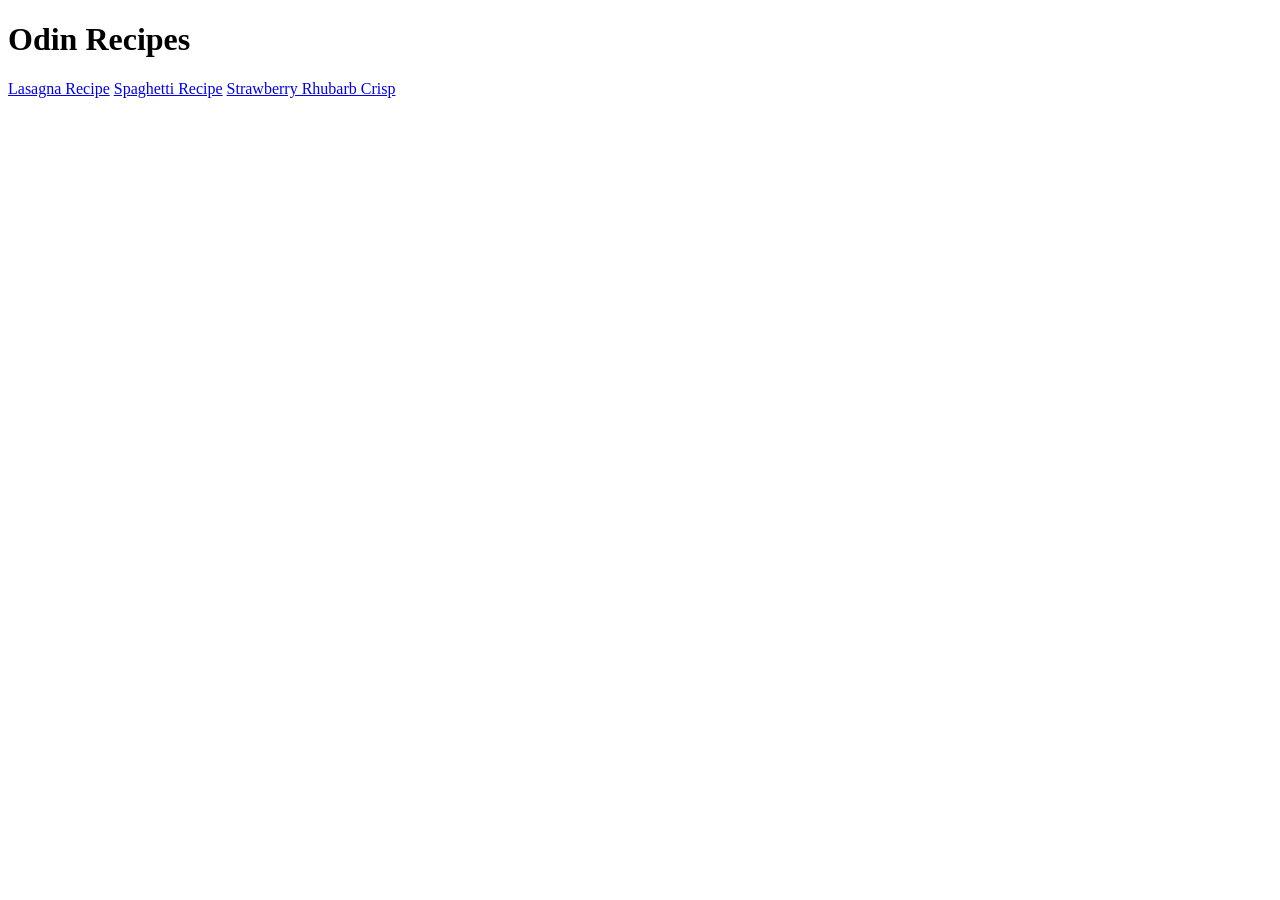
<file: recipes/index.html>
<!DOCTYPE html>
<html lang="en">
<head>
    <meta charset="UTF-8">
    <meta name="viewport" content="width=device-width, initial-scale=1.0">
    <title>Food Recipes</title>
</head>
<body>
    <h1>Odin Recipes</h1>
    <a href="../recipes/lasagna.html" target="_self">Lasagna Recipe</a>
    <a href="../recipes/spaghetti.html" target="_self">Spaghetti Recipe</a>
    <a href="../recipes/strawberry_rhubarb_crisp.html" target="_self">Strawberry Rhubarb Crisp</a>
</body>
</html>
</file>
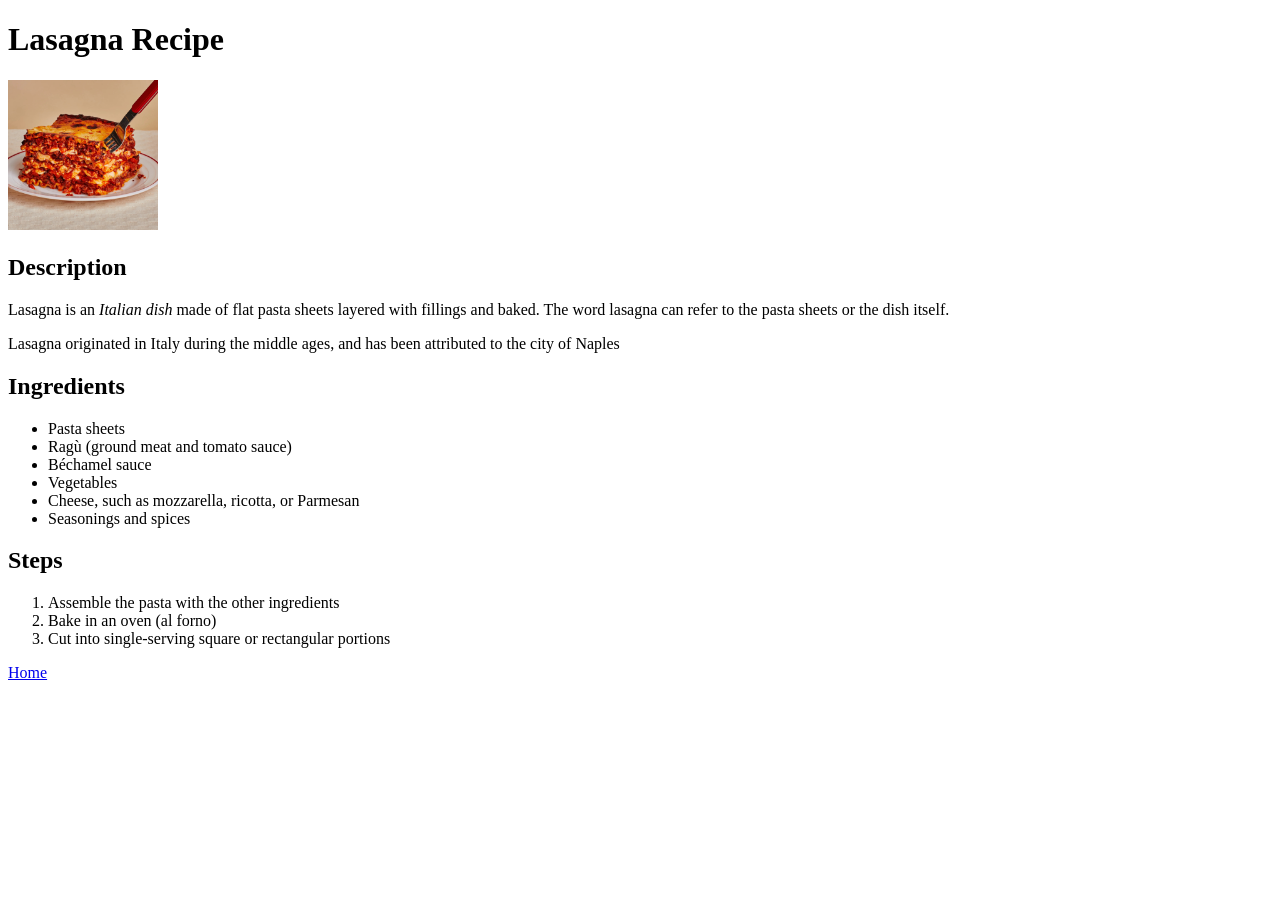
<file: recipes/lasagna.html>
<!DOCTYPE html>
<html lang="en">
<head>
  <meta charset="UTF-8">
  <meta name="viewport" content="width=device-width, initial-scale=1.0">
  <title>Lasagna</title>
</head>
<body>
  <h1>Lasagna Recipe</h1>
  <img src="../img/lasagna_image.jpg" alt="delicous lasagna" width="150" height="150">
  <h2>Description</h2>
    <p>Lasagna is an <em>Italian dish</em> made of flat pasta sheets layered with fillings and baked. The word lasagna can refer to the pasta sheets or the dish itself. </p>
    <p>Lasagna originated in Italy during the middle ages, and has been attributed to the city of Naples </p>
  <h2>Ingredients</h2>
    <ul>
      <li>Pasta sheets</li>
      <li>Ragù (ground meat and tomato sauce)</li>
      <li>Béchamel sauce</li>
      <li>Vegetables</li>
      <li>Cheese, such as mozzarella, ricotta, or Parmesan</li>
      <li>Seasonings and spices</li>
    </ul>
  <h2>Steps</h2>
    <ol>
        <li>Assemble the pasta with the other ingredients</li>
        <li>Bake in an oven (al forno)</li>
        <li>Cut into single-serving square or rectangular portions</li>
    </ol>  

    <a href="../recipes/index.html">Home</a>
</body>
</html>
</file>
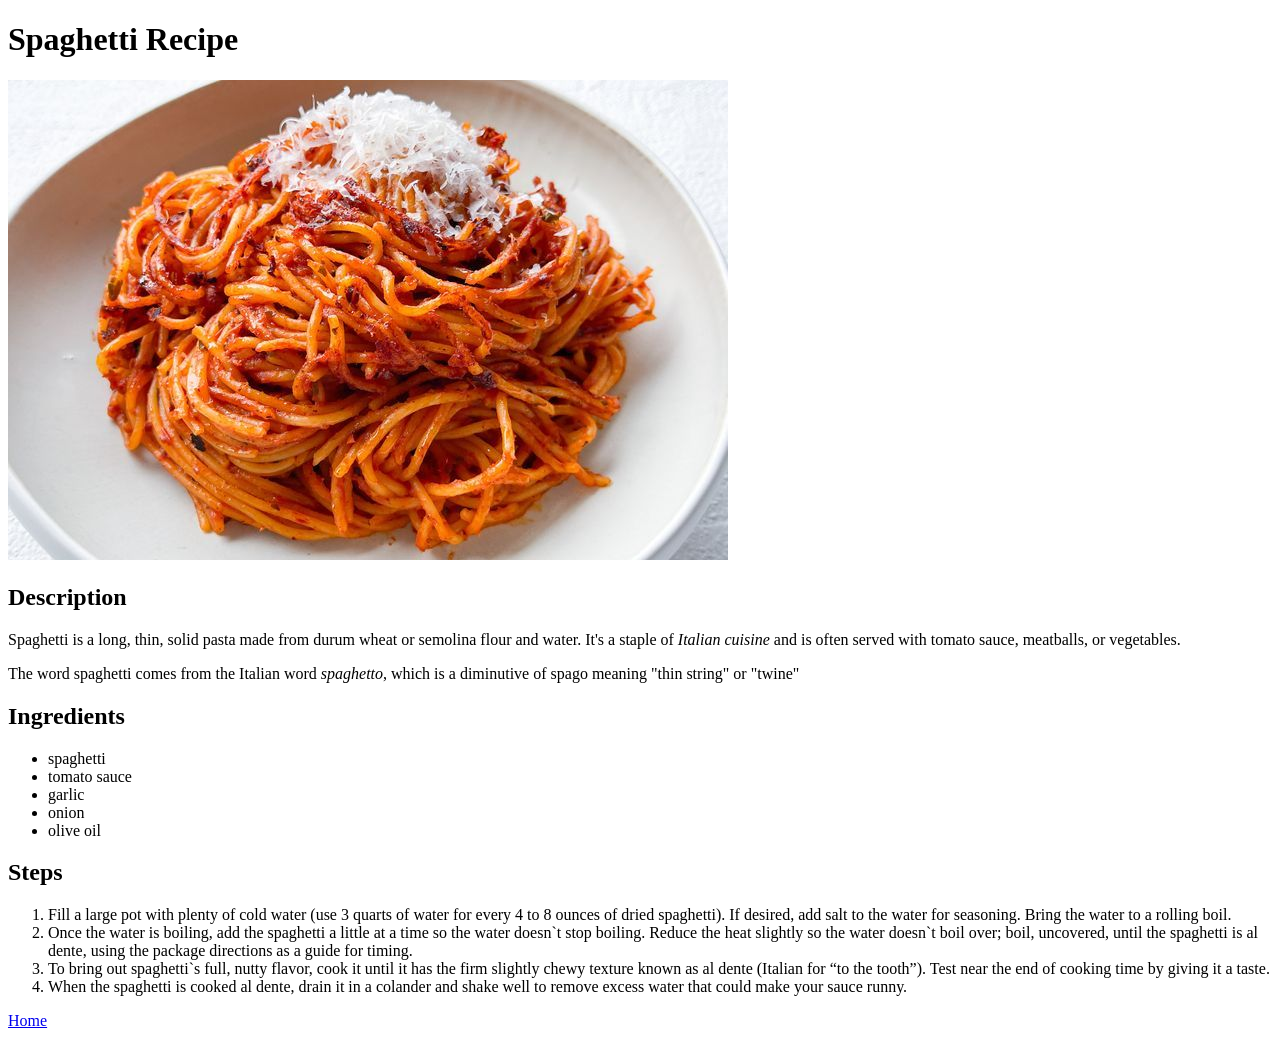
<file: recipes/spaghetti.html>
<!DOCTYPE html>
<html lang="en">
<head>
  <meta charset="UTF-8">
  <meta name="viewport" content="width=device-width, initial-scale=1.0">
  <title>Spaghetti</title>
</head>
<body>
  <h1>Spaghetti Recipe</h1>
    <img src="../img/spaghetti_image.jpg" alt=" a very delicous spaghetti">
  <h2>Description</h2>
    <p>Spaghetti is a long, thin, solid pasta made from durum wheat or semolina flour and water. It's a staple of <em>Italian cuisine</em> and is often served with tomato sauce, meatballs, or vegetables.</p>
    <p>The word spaghetti comes from the Italian word <em>spaghetto</em>, which is a diminutive of spago meaning "thin string" or "twine" </p>
  <h2>Ingredients</h2>
    <ul>
       <li>spaghetti</li>
       <li>tomato sauce</li>
       <li>garlic</li>
       <li>onion</li>
       <li>olive oil</li>   
    </ul>
  <h2>Steps</h2>
    <ol>
        <li>Fill a large pot with plenty of cold water (use 3 quarts of water for every 4 to 8 ounces of dried spaghetti). If desired, add salt to the water for seasoning. Bring the water to a rolling boil.</li>
        <li>Once the water is boiling, add the spaghetti a little at a time so the water doesn`t stop boiling. Reduce the heat slightly so the water doesn`t boil over; boil, uncovered, until the spaghetti is al dente, using the package directions as a guide for timing.</li>
        <li>To bring out spaghetti`s full, nutty flavor, cook it until it has the firm slightly chewy texture known as al dente (Italian for “to the tooth”). Test near the end of cooking time by giving it a taste.</li>
        <li>When the spaghetti is cooked al dente, drain it in a colander and shake well to remove excess water that could make your sauce runny. </li>
    </ol>      
  <a href="../recipes/index.html">Home</a>  
</body>
</html>
</file>
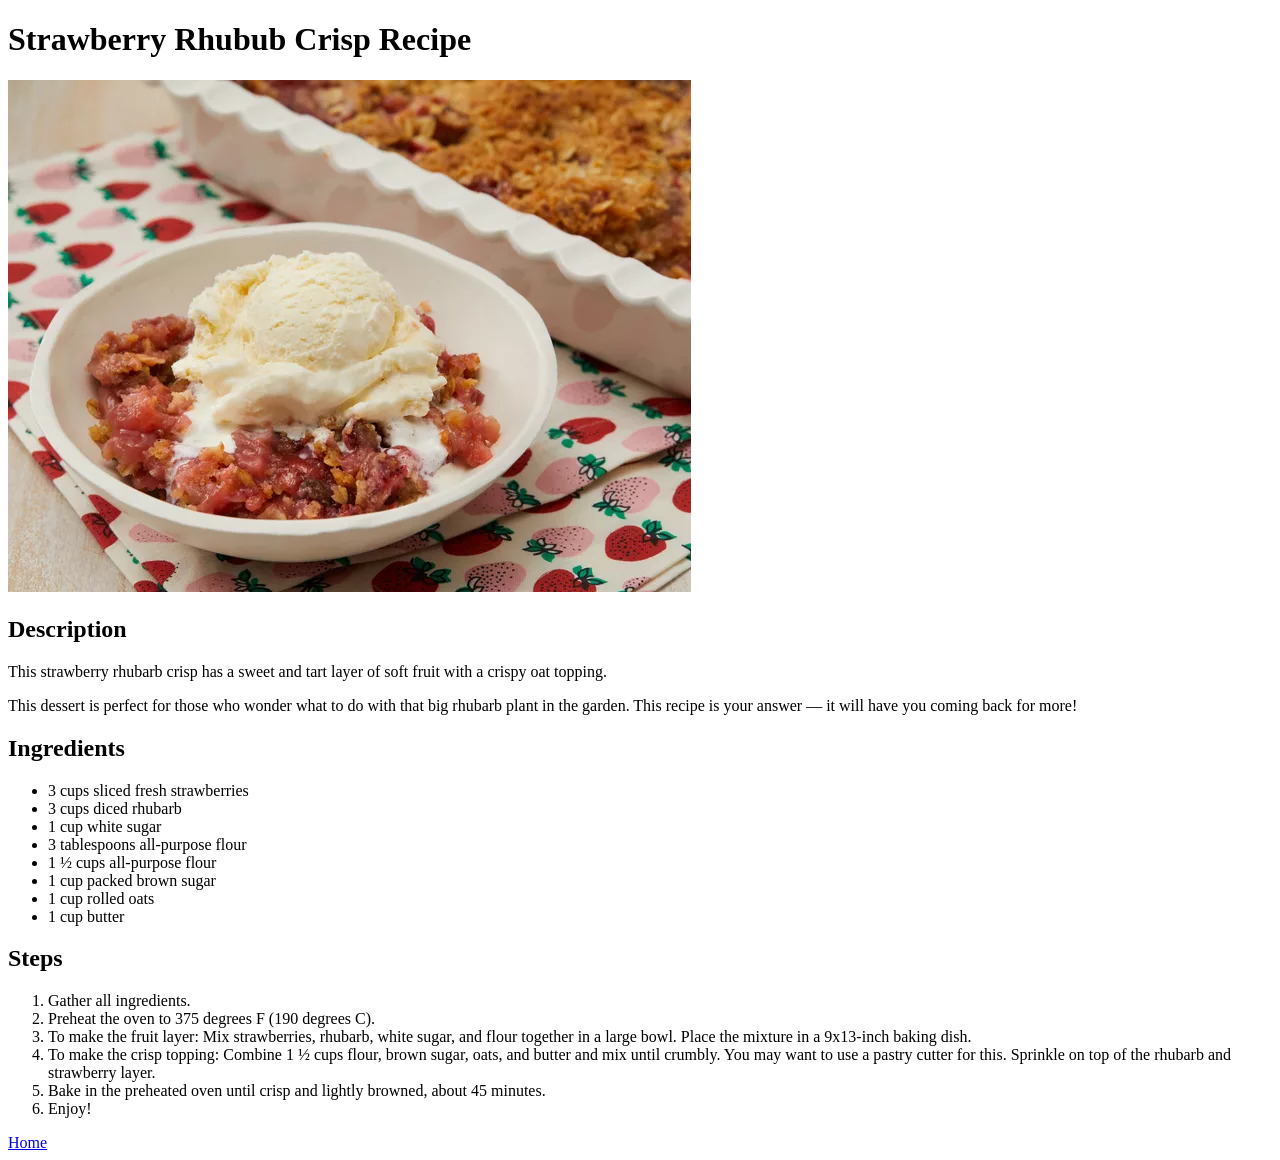
<file: recipes/strawberry_rhubarb_crisp.html>
<!DOCTYPE html>
<html lang="en">
<head>
  <meta charset="UTF-8">
  <meta name="viewport" content="width=device-width, initial-scale=1.0">
  <title>Straberry Rhubarb Crisp</title>
</head>
<body>
  <h1>Strawberry Rhubub Crisp Recipe</h1>
    <img src="../img/strawberry_rhubub_crisp.jpg" alt=" a very delicous spaghetti">
  <h2>Description</h2>
    <p>This strawberry rhubarb crisp has a sweet and tart layer of soft fruit with a crispy oat topping. </p>
    <p>This dessert is perfect for those who wonder what to do with that big rhubarb plant in the garden. This recipe is your answer — it will have you coming back for more!</p>
  <h2>Ingredients</h2>
    <ul>
       <li>3 cups sliced fresh strawberries</li>
       <li>3 cups diced rhubarb</li>
       <li>1 cup white sugar</li>
       <li>3 tablespoons all-purpose flour</li>
       <li>1 ½ cups all-purpose flour</li>   
       <li>1 cup packed brown sugar</li> 
       <li>1 cup rolled oats</li> 
       <li>1 cup butter</li> 
    </ul>
  <h2>Steps</h2>
    <ol>
        <li>Gather all ingredients.</li>
        <li>Preheat the oven to 375 degrees F (190 degrees C).</li>
        <li>To make the fruit layer: Mix strawberries, rhubarb, white sugar, and flour together in a large bowl. Place the mixture in a 9x13-inch baking dish.</li>
        <li>To make the crisp topping: Combine 1 ½ cups flour, brown sugar, oats, and butter and mix until crumbly. You may want to use a pastry cutter for this. Sprinkle on top of the rhubarb and strawberry layer.</li>
        <li>Bake in the preheated oven until crisp and lightly browned, about 45 minutes.</li>
        <li>Enjoy!</li>
    </ol>      
  <a href="../recipes/index.html">Home</a>  
</body>
</html>
</file>
